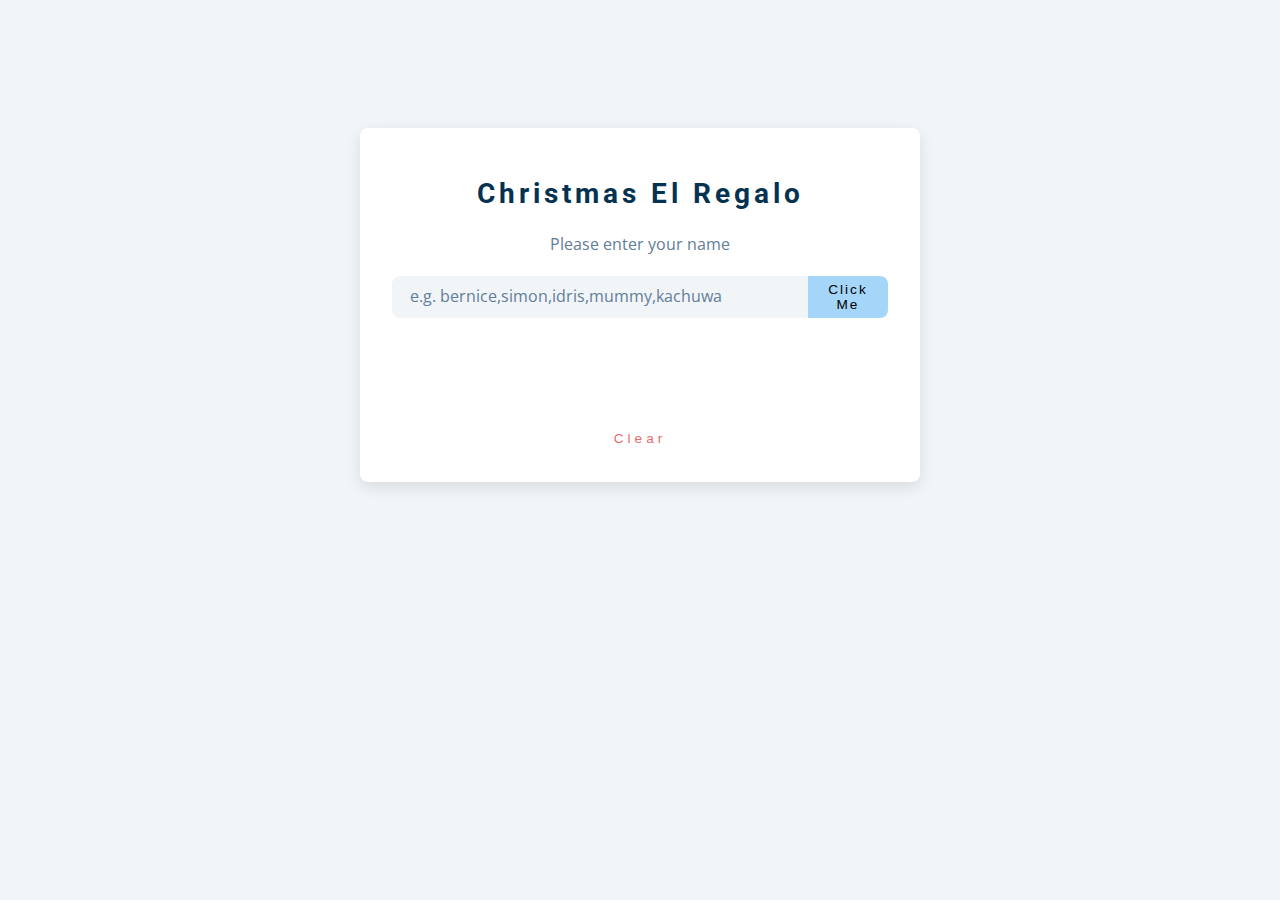
<file: index.html>
<!DOCTYPE html>
<html lang="en">
  <head>
    <meta charset="UTF-8" />
    <meta name="viewport" content="width=device-width, initial-scale=1.0" />
    <title>The Omaidus</title>
    <!-- font-awesome -->
    <link
      rel="stylesheet"
      href="https://cdnjs.cloudflare.com/ajax/libs/font-awesome/5.14.0/css/all.min.css"
    />
    <!-- styles -->
    <link rel="stylesheet" href="./css/style.css" />
  </head>
  <body>
    <section class="section-center">
      <!-- form -->
      <form class="grocery-form">
        <p class="givers-name"></p>
        <h3>christmas el regalo</h3>
        <p class="label">Please enter your name</p>
        <div class="form-control">
          <input
            type="text"
            id="names"
            placeholder="e.g. bernice,simon,idris,mummy,kachuwa"
          />
          <button type="submit" class="submit-btn btn">click me</button>
        </div>
      </form>
      <!-- list -->
      <div class="partner-container">
        <div class="name"></div>
        <div class="alert"></div>
        <button class="clear-btn">clear</button>
      </div>
    </section>
    <!-- javascript -->
    <script src="./js/app.js"></script>
  </body>
</html>
</file>
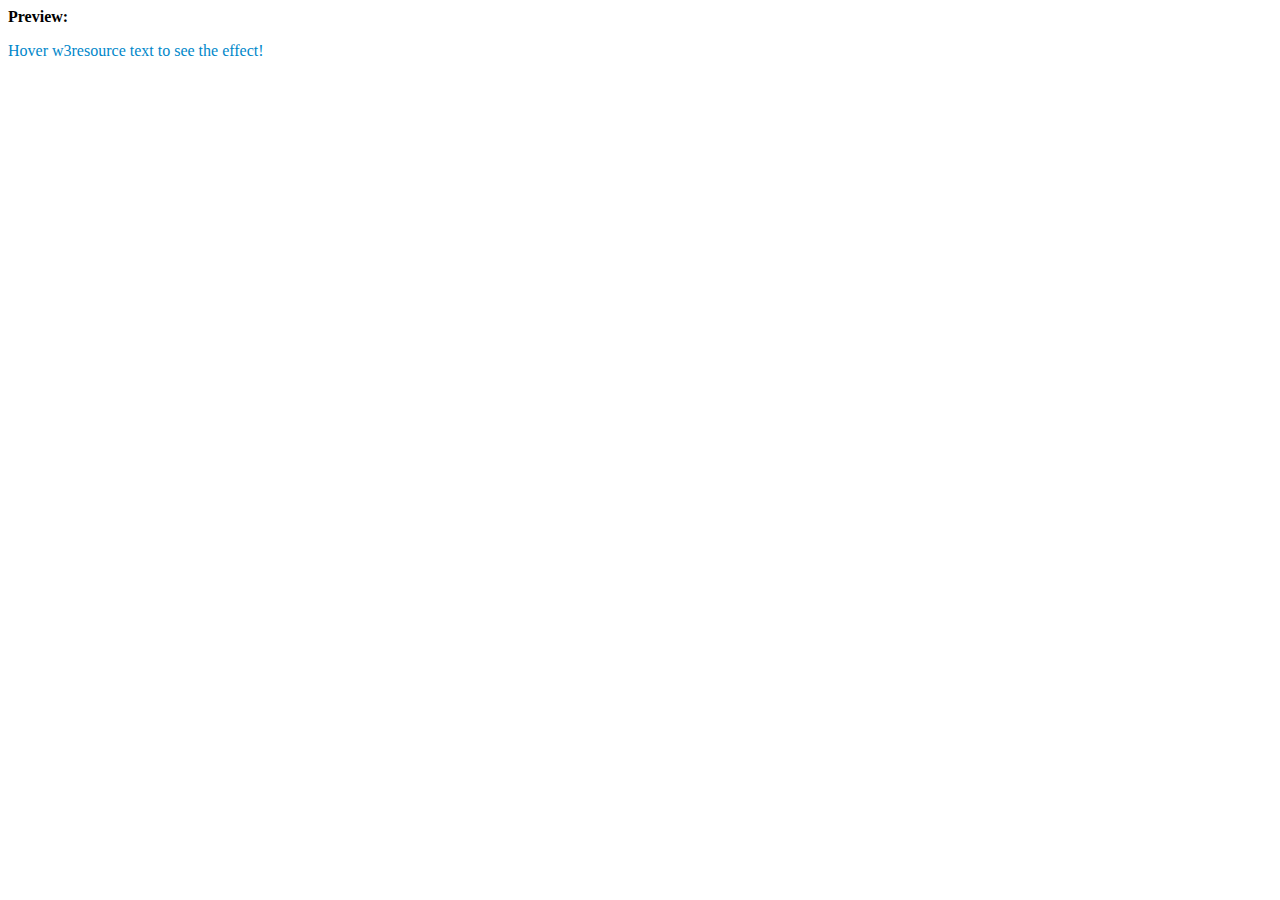
<file: test.html>
<!--License: https://bit.ly/3GjrtVF-->
<!DOCTYPE html>
<html>
  <head>
    <meta charset="utf-8" />
    <meta name="viewport" content="width=device-width" />
    <title>
      Using HTML, CSS create an animated underline effect when the user hovers
      over the text
    </title>
  </head>
  <body>
    <strong>Preview:</strong><br />
    <p class="hover-underline-animation">
      Hover w3resource text to see the effect!
    </p>
  </body>

  <style>
    .w3rcontainer {
      border: 1px solid #cccfdb;
      border-radius: 2px;
    }
    .hover-underline-animation {
      display: inline-block;
      position: relative;
      color: #0087ca;
    }

    .hover-underline-animation:after {
      content: "";
      position: absolute;
      width: 100%;
      transform: scaleX(0);
      height: 2px;
      bottom: 0;
      left: 0;
      background-color: #0087ca;
      transform-origin: bottom right;
      transition: transform 0.25s ease-out;
    }

    .hover-underline-animation:hover:after {
      transform: scaleX(1);
      transform-origin: bottom left;
    }
  </style>
</html>
</file>
<file: css/style.css>
/*
=============== 
Fonts
===============
*/
@import url("https://fonts.googleapis.com/css?family=Open+Sans|Roboto:400,700&display=swap");

/*
=============== 
Variables
===============
*/

:root {
  /* dark shades of primary color*/
  --clr-primary-1: hsl(205, 86%, 17%);
  --clr-primary-2: hsl(205, 77%, 27%);
  --clr-primary-3: hsl(205, 72%, 37%);
  --clr-primary-4: hsl(205, 63%, 48%);
  /* primary/main color */
  --clr-primary-5: #49a6e9;
  /* lighter shades of primary color */
  --clr-primary-6: hsl(205, 89%, 70%);
  --clr-primary-7: hsl(205, 90%, 76%);
  --clr-primary-8: hsl(205, 86%, 81%);
  --clr-primary-9: hsl(205, 90%, 88%);
  --clr-primary-10: hsl(205, 100%, 96%);
  /* darkest grey - used for headings */
  --clr-grey-1: hsl(209, 61%, 16%);
  --clr-grey-2: hsl(211, 39%, 23%);
  --clr-grey-3: hsl(209, 34%, 30%);
  --clr-grey-4: hsl(209, 28%, 39%);
  /* grey used for paragraphs */
  --clr-grey-5: hsl(210, 22%, 49%);
  --clr-grey-6: hsl(209, 23%, 60%);
  --clr-grey-7: hsl(211, 27%, 70%);
  --clr-grey-8: hsl(210, 31%, 80%);
  --clr-grey-9: hsl(212, 33%, 89%);
  --clr-grey-10: hsl(210, 36%, 96%);
  --clr-white: #fff;
  --clr-red-dark: hsl(360, 67%, 44%);
  --clr-red-light: hsl(360, 71%, 66%);
  --clr-green-dark: hsl(125, 67%, 44%);
  --clr-green-light: hsl(125, 71%, 66%);
  --clr-black: #222;
  --ff-primary: "Roboto", sans-serif;
  --ff-secondary: "Open Sans", sans-serif;
  --transition: all 0.3s linear;
  --spacing: 0.25rem;
  --radius: 0.5rem;
  --light-shadow: 0 5px 15px rgba(0, 0, 0, 0.1);
  --dark-shadow: 0 5px 15px rgba(0, 0, 0, 0.2);
  --max-width: 1170px;
  --fixed-width: 620px;
}
/*
=============== 
Global Styles
===============
*/

*,
::after,
::before {
  margin: 0;
  padding: 0;
  box-sizing: border-box;
}
body {
  font-family: var(--ff-secondary);
  background: var(--clr-grey-10);
  color: var(--clr-grey-1);
  line-height: 1.5;
  font-size: 0.875rem;
}
ul {
  list-style-type: none;
}
a {
  text-decoration: none;
}
img:not(.logo) {
  width: 100%;
}
img {
  display: block;
}

h1,
h2,
h3,
h4 {
  letter-spacing: var(--spacing);
  text-transform: capitalize;
  line-height: 1.25;
  margin-bottom: 0.75rem;
  font-family: var(--ff-primary);
}
h1 {
  font-size: 3rem;
}
h2 {
  font-size: 2rem;
}
h3 {
  font-size: 1.25rem;
}
h4 {
  font-size: 0.875rem;
}
p {
  margin-bottom: 1.25rem;
  color: var(--clr-grey-5);
}
@media screen and (min-width: 800px) {
  h1 {
    font-size: 4rem;
  }
  h2 {
    font-size: 2.5rem;
  }
  h3 {
    font-size: 1.75rem;
  }
  h4 {
    font-size: 1rem;
  }
  body {
    font-size: 1rem;
  }
  h1,
  h2,
  h3,
  h4 {
    line-height: 1;
  }
  p {
    display: grid;
    align-items: center;
    text-align: center;
  }
}
/* section */
.section {
  padding: 5rem 0;
}

.section-center {
  width: 90vw;
  margin: 0 auto;
  max-width: 35rem;
  margin-top: 8rem;
}
@media screen and (min-width: 992px) {
  .section-center {
    width: 95vw;
  }
}
main {
  min-height: 100vh;
  display: grid;
  place-items: center;
}
/*
=============== 
Grocery List
===============
*/
.section-center {
  background: var(--clr-white);
  border-radius: var(--radius);
  box-shadow: var(--light-shadow);
  transition: var(--transition);
  padding: 2rem;
}
.section-center:hover {
  box-shadow: var(--dark-shadow);
}
.alert {
  margin-bottom: 1rem;
  height: 1.25rem;
  display: grid;
  align-items: center;
  text-align: center;
  font-size: 0.7rem;
  border-radius: 0.25rem;
  letter-spacing: var(--spacing);
  text-transform: capitalize;
}
.alert-danger {
  color: #721c24;
  background: #f8d7da;
}
.alert-success {
  color: #155724;
  background: #d4edda;
}
.grocery-form h3 {
  color: var(--clr-primary-1);
  margin-bottom: 1.5rem;
  text-align: center;
}
.form-control {
  display: flex;
  justify-content: center;
}
#names {
  padding: 0.25rem;
  padding-left: 1rem;
  background: var(--clr-grey-10);
  border-top-left-radius: var(--radius);
  border-bottom-left-radius: var(--radius);
  border-color: transparent;
  font-size: 1rem;
  outline: none;
  flex: 1 0 auto;
  color: var(--clr-grey-5);
}
#names::placeholder {
  font-family: var(--ff-secondary);
  color: var(--clr-grey-5);
}
.name {
  color: #333;
  margin-bottom: 1rem;
  height: 1.25rem;
  display: grid;
  align-items: center;
  text-align: center;
  font-size: 0.7rem;
  border-radius: 0.25rem;
  letter-spacing: var(--spacing);
  text-transform: capitalize;
}
.submit-btn {
  background: var(--clr-primary-8);
  border-color: transparent;
  flex: 0 0 5rem;
  display: grid;
  align-items: center;
  padding: 0.25rem;
  text-transform: capitalize;
  letter-spacing: 2px;
  border-top-right-radius: var(--radius);
  border-bottom-right-radius: var(--radius);
  cursor: pointer;
  content: var(--clr-primary-5);
  transition: var(--transition);
  font-size: 0.85rem;
}
.submit-btn:hover {
  background: var(--clr-primary-5);
  color: var(--clr-white);
}

.partner-container {
  margin-top: 2rem;
  transition: var(--transition);
  visibility: visible;
}

.clear-btn {
  text-transform: capitalize;
  width: 10rem;
  height: 1.5rem;
  display: grid;
  align-items: center;
  background: transparent;
  border-color: transparent;
  color: var(--clr-red-light);
  margin: 0 auto;
  font-size: 0.85rem;
  letter-spacing: var(--spacing);
  cursor: pointer;
  transition: var(--transition);
  margin-top: 1.25rem;
}
.clear-btn:hover {
  color: var(--clr-red-dark);
}
</file>
